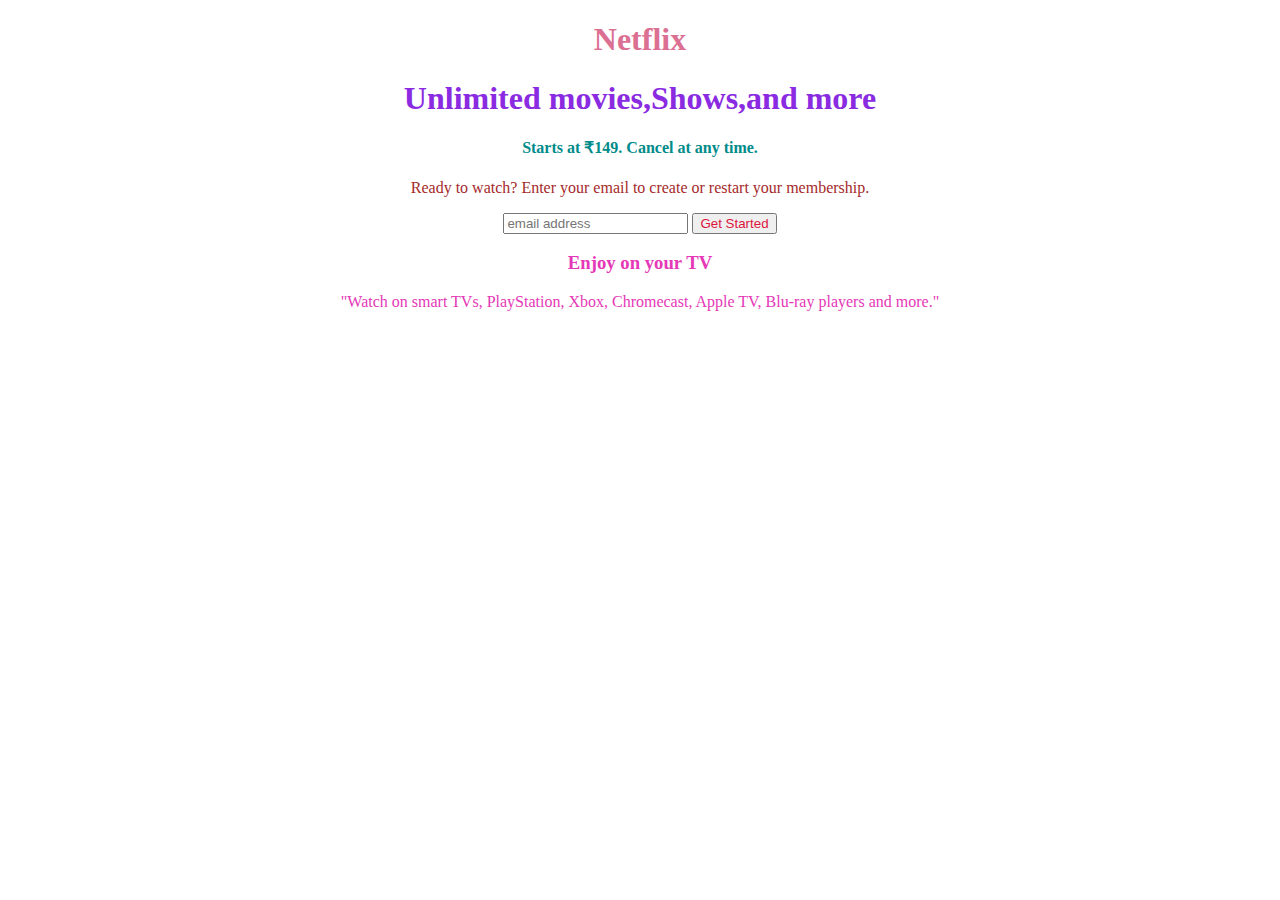
<file: cssWebsite.html>
<!DOCTYPE html>
<html lang="en">
<head>
    <meta charset="UTF-8">
    <meta name="viewport" content="width=device-width, initial-scale=1.0">
    <title>CSS Website</title>
    <link rel="stylesheet" href="styles.css"/>
    <style>
        *{
            color:#D1D100;
        }
        h4{
            color: darkcyan;
        }
        .tv-section{
            color:#E538B7;
        }
        #button{
            color:crimson;
        }
        #content{
            color:#E53860;
        }
        h3{
            color:#AA98A9;
        }
    </style>
</head>
<body>
    <center>
        <h1> Netflix</h1>
    <h1 style="color:blueviolet;">Unlimited movies,Shows,and more</h1>
    <h4>Starts at ₹149. Cancel at any time.</h4>
    <p>Ready to watch? Enter your email to create or restart your membership.</p>
    <input type="email" name="email" placeholder="email address"/>
    <button id="button">Get Started</button>
    <h3 class="tv-section" id-="content">Enjoy on your TV</h3>
    <p class="tv-section">"Watch on smart TVs, PlayStation, Xbox, Chromecast, Apple TV, Blu-ray players and more."</p>
    </center>
</body>
</html>
</file>
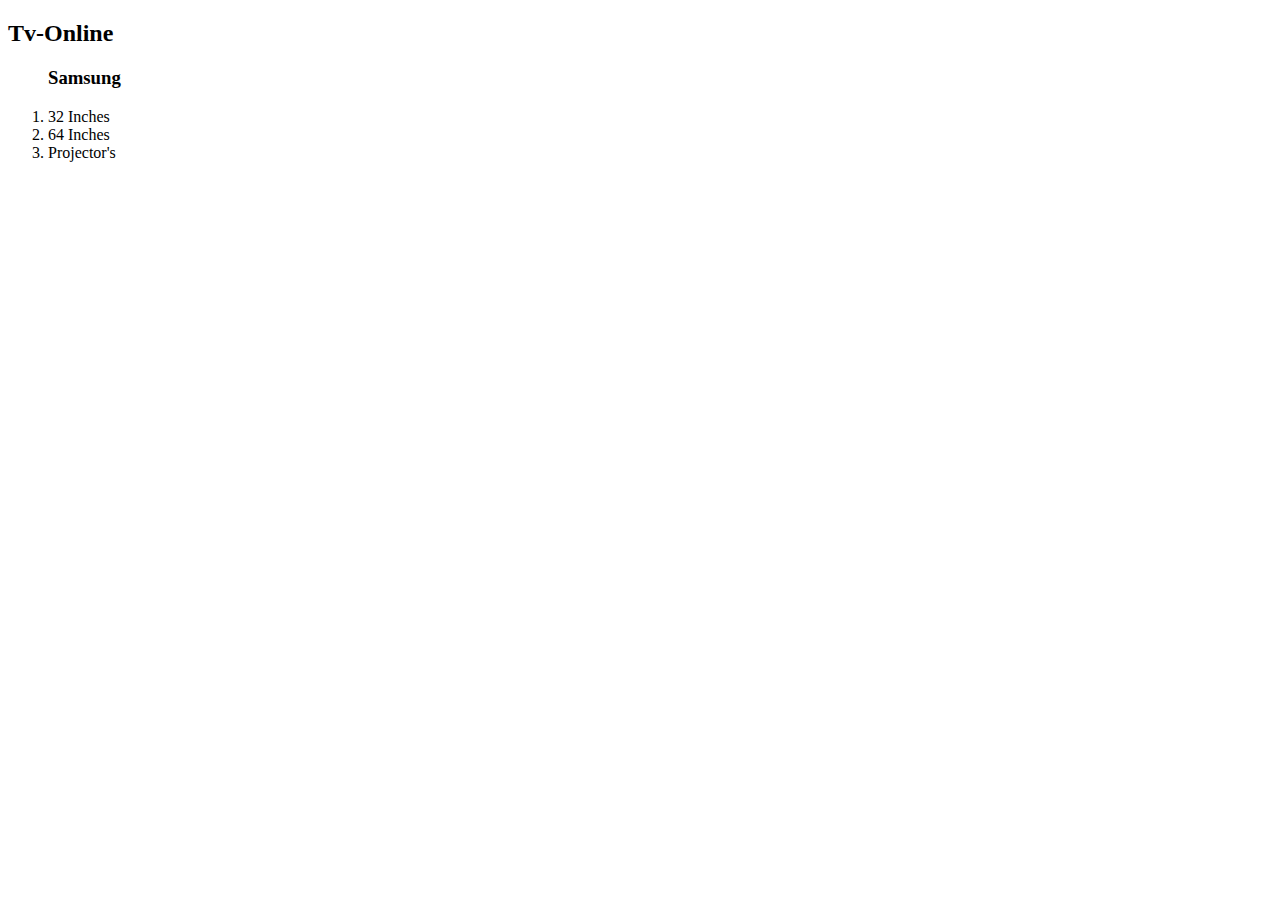
<file: samsung.html>
<!DOCTYPE html>
<html lang="en">
<head>
    <meta charset="UTF-8">
    <meta name="viewport" content="width=device-width, initial-scale=1.0">
    <title>Document</title>
</head>
<body>
    <h2>Tv-Online</h2>
    <ol>
        <h3>Samsung</h3>
        <li>32 Inches</li>
        <li>64 Inches</li>
        <li>Projector's</li>
    </ol>
</body>
</html>
</file>
<file: styles.css>
p{
    color:brown;
}
h1{
    color:palevioletred;
}
</file>
